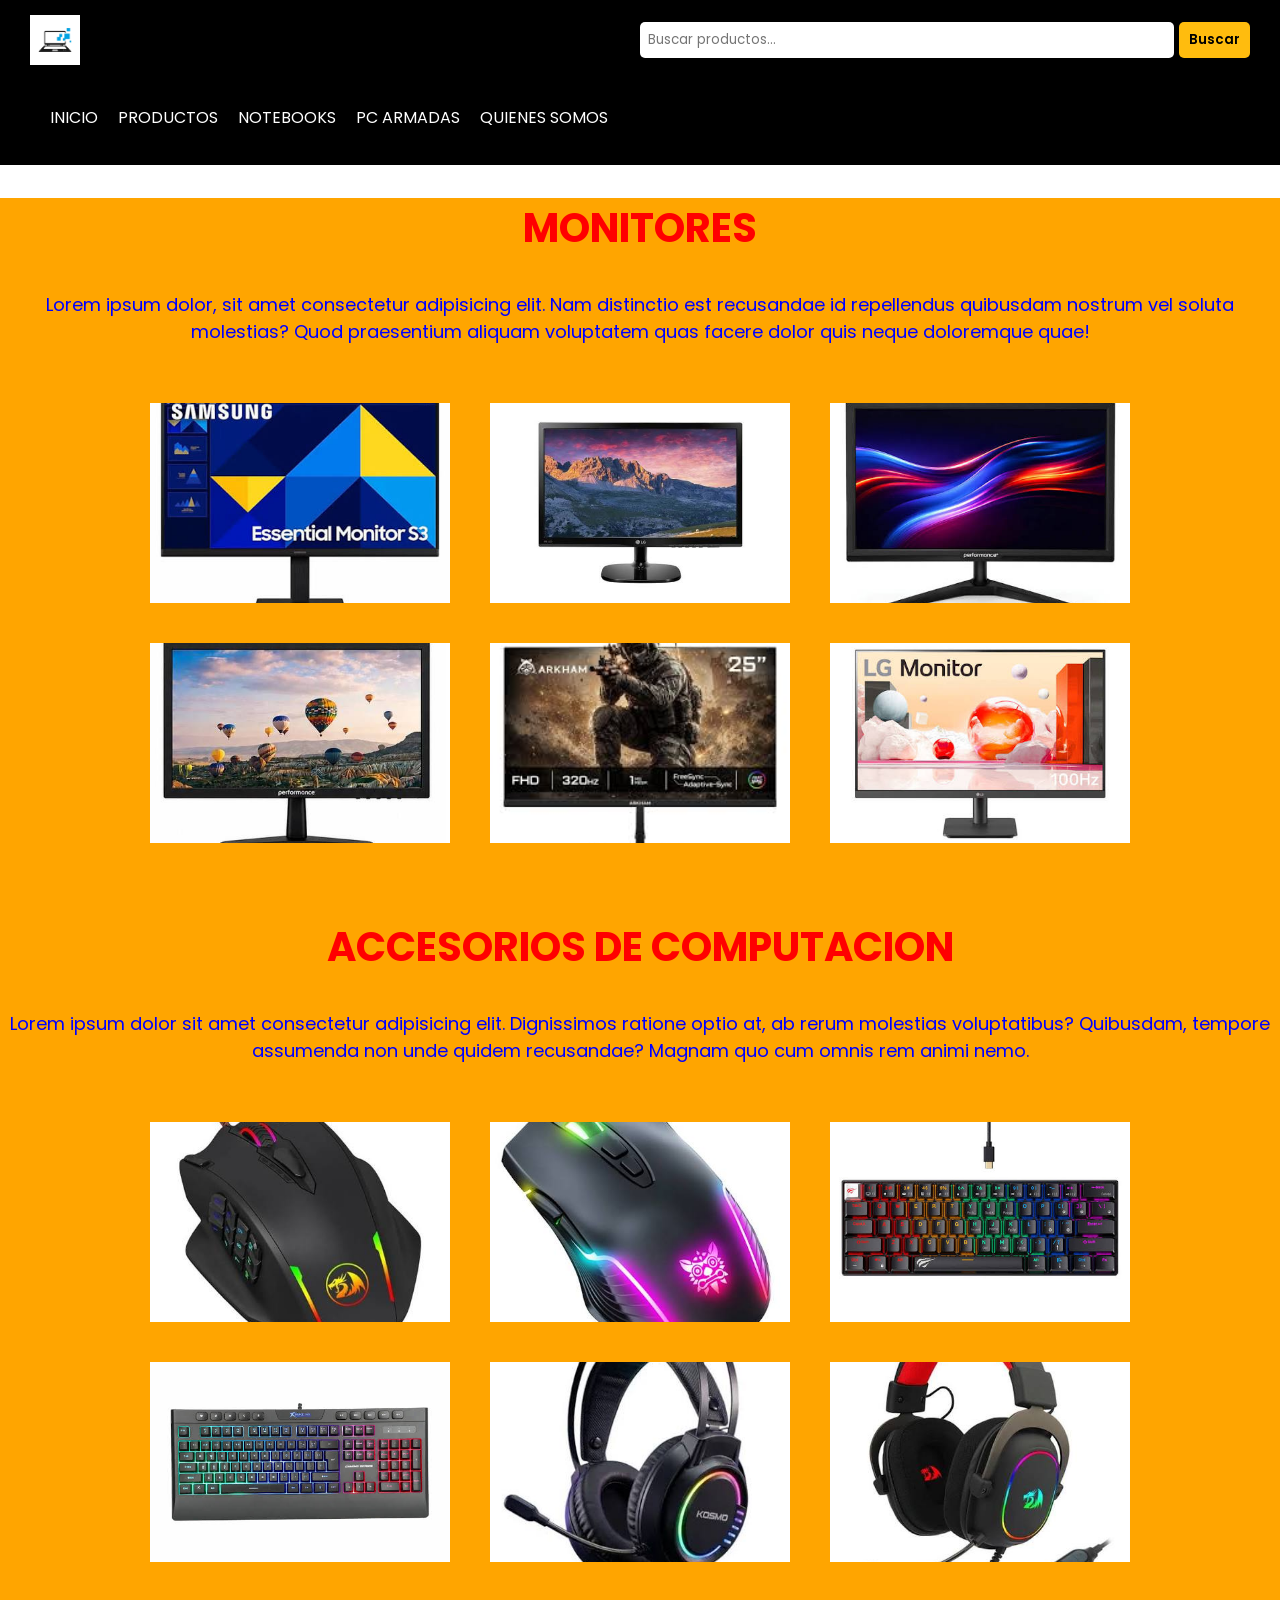
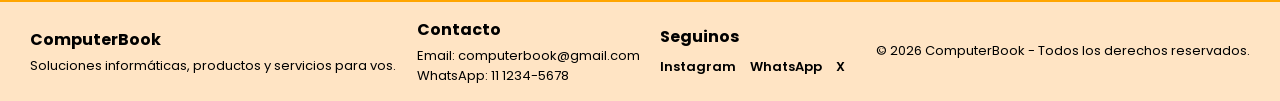
<file: index.html>
<!DOCTYPE html>
<html lang="en">

<head>
    <meta charset="UTF-8">
    <meta name="viewport" content="width=device-width, initial-scale=1.0">
    <title>ComputerBook</title>
    <link rel="stylesheet" href="./css/styles.css">
</head>

<body>

    <header>

        <img class="logo" src="./imagenes/advanced-laptop-technology-logo-vector.jpg" alt="logo">

        <form class="buscador">
            <input type="text" placeholder="Buscar productos...">
            <button type="submit">Buscar</button>
        </form>

        <nav>
            <ul>
                <li>
                    <a href="index.html">INICIO</a>
                </li>

                <li>
                    <a href="./pag/productos.html">PRODUCTOS</a>
                </li>

                <li>
                    <a href="./pag/notebooks.html">NOTEBOOKS</a>
                </li>

                <li>
                    <a href="./pag/pc-armadas.html">PC ARMADAS</a>
                </li>

                <li>
                    <a href="./pag/quienes-somos.html">QUIENES SOMOS</a>
                </li>
            </ul>
        </nav>

    </header>

    <main>

        <h2 class="monitores">MONITORES</h2>

        <p>
            Lorem ipsum dolor, sit amet consectetur adipisicing elit. Nam distinctio est recusandae
            id repellendus quibusdam nostrum vel soluta molestias? Quod praesentium aliquam voluptatem
            quas facere dolor quis neque doloremque quae!
        </p>

        <div class="logos">

            <img src="./imagenes/MONITOR 1.jpg" alt="imagen de monitor">
            <img src="./imagenes/MONITOR 2.jpg" alt="imagen de monitor">
            <img src="./imagenes/MONITOR 3.jpg" alt="imagen de monitor">
            <img src="./imagenes/MONITOR 4.jpg" alt="imagen de monitor">
            <img src="./imagenes/MONITOR 5.jpg" alt="imagen de monitor">
            <img src="./imagenes/MONITOR 6.jpg" alt="imagen de monitor">

        </div>

        <h2 class="accesorios">ACCESORIOS DE COMPUTACION</h2>

        <p>
            Lorem ipsum dolor sit amet consectetur adipisicing elit. Dignissimos ratione optio at,
            ab rerum molestias voluptatibus? Quibusdam, tempore assumenda non unde quidem recusandae?
            Magnam quo cum omnis rem animi nemo.
        </p>

        <div class="logos">

            <img src="./imagenes/MOUSE1.jpg" alt="imagen de mouse">
            <img src="./imagenes/MOUSE 2.jpg" alt="imagen de mouse">
            <img src="./imagenes/TECLADO 1.jpg" alt="imagen de teclado">
            <img src="./imagenes/TECLADO 2.jpg" alt="imagen de teclado">
            <img src="./imagenes/AURICULAR 1.jpg" alt="imagen de auricular">
            <img src="./imagenes/AURICULAR 2+.jpg" alt="imagen de auricular">

        </div>

    </main>

    <footer>

        <section>
            <h2>ComputerBook</h2>
            <p>Soluciones informáticas, productos y servicios para vos.</p>
        </section>

        <section>
            <h3>Contacto</h3>
            <p>Email: computerbook@gmail.com</p>
            <p>WhatsApp: 11 1234-5678</p>
        </section>

        <section>
            <h3>Seguinos</h3>
            <a href="https://www.instagram.com/accounts/login/">Instagram</a>
            <a href="https://web.whatsapp.com/">WhatsApp</a>
            <a href="https://x.com/iniciarsesion?lang=es">X</a>
        </section>

        <p>© 2026 ComputerBook - Todos los derechos reservados.</p>

    </footer>

</body>

</html>
</file>
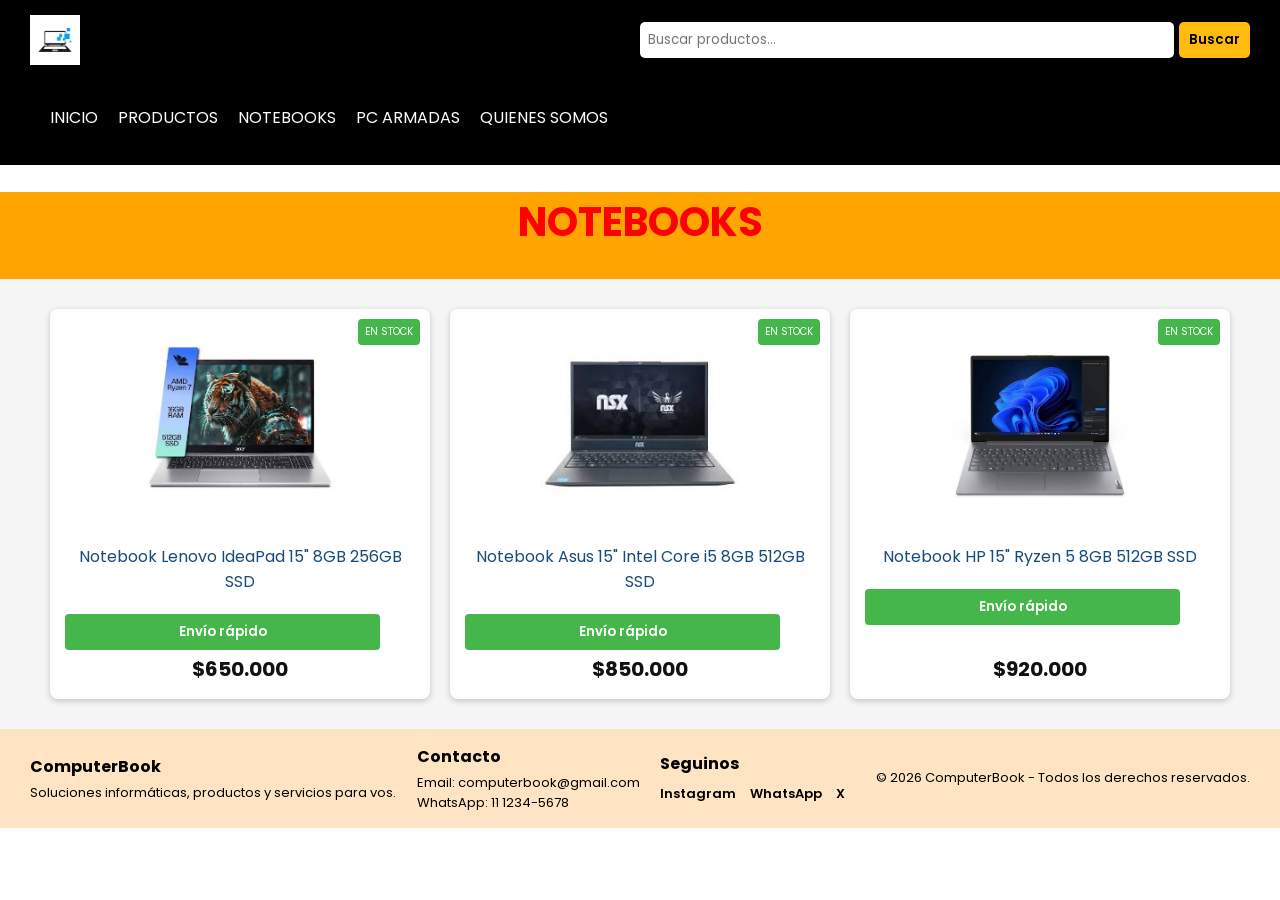
<file: pag/notebooks.html>
<!DOCTYPE html>
<html lang="en">

<head>
    <meta charset="UTF-8">
    <meta name="viewport" content="width=device-width, initial-scale=1.0">
    <title>contactos</title>
    <link rel="stylesheet" href="../css/styles.css">
</head>

<body>

    <header>

        <img class="logo" src="../imagenes/advanced-laptop-technology-logo-vector.jpg" alt="logo">

        <form class="buscador">
            <input type="text" placeholder="Buscar productos...">
            <button type="submit">Buscar</button>
        </form>

        <nav>
            <ul>
                <li>
                    <a href="../index.html">INICIO</a>
                </li>

                <li>
                    <a href="./productos.html">PRODUCTOS</a>
                </li>

                <li>
                    <a href="./notebooks.html">NOTEBOOKS</a>
                </li>

                <li>
                    <a href="./pc-armadas.html">PC ARMADAS</a>
                </li>

                <li>
                    <a href="./quienes-somos.html">QUIENES SOMOS</a>
                </li>
            </ul>
        </nav>

    </header>

    <main>

        <h1 class="titulo_productos">NOTEBOOKS</h1>

        <section class="productos">

            <div class="producto">

                <span class="stock">EN STOCK</span>

                <img src="../imagenes/notebooks 1.jpg" alt="Notebook Lenovo">

                <h2>Notebook Lenovo IdeaPad 15" 8GB 256GB SSD</h2>

                <a href="https://web.whatsapp.com/">
                    <button class="envio">Envío rápido</button>
                </a>

                <p class="precio">$650.000</p>

            </div>

            <div class="producto">

                <span class="stock">EN STOCK</span>

                <img src="../imagenes/notebooks2.jpg" alt="Notebook Asus">

                <h2>Notebook Asus 15" Intel Core i5 8GB 512GB SSD</h2>

                <a href="https://web.whatsapp.com/">
                    <button class="envio">Envío rápido</button>
                </a>

                <p class="precio">$850.000</p>

            </div>

            <div class="producto">

                <span class="stock">EN STOCK</span>

                <img src="../imagenes/notebooks3.jpg" alt="Notebook HP">

                <h2>Notebook HP 15" Ryzen 5 8GB 512GB SSD</h2>

                <a href="https://web.whatsapp.com/">
                    <button class="envio">Envío rápido</button>
                </a>

                <p class="precio">$920.000</p>

            </div>

        </section>

    </main>

    <footer>

        <section>
            <h2>ComputerBook</h2>
            <p>Soluciones informáticas, productos y servicios para vos.</p>
        </section>

        <section>
            <h3>Contacto</h3>
            <p>Email: computerbook@gmail.com</p>
            <p>WhatsApp: 11 1234-5678</p>
        </section>

        <section>
            <h3>Seguinos</h3>
            <a href="https://www.instagram.com/accounts/login/">Instagram</a>
            <a href="https://web.whatsapp.com/">WhatsApp</a>
            <a href="https://x.com/iniciarsesion?lang=es">X</a>
        </section>

        <p>© 2026 ComputerBook - Todos los derechos reservados.</p>

    </footer>

</body>

</html>
</file>
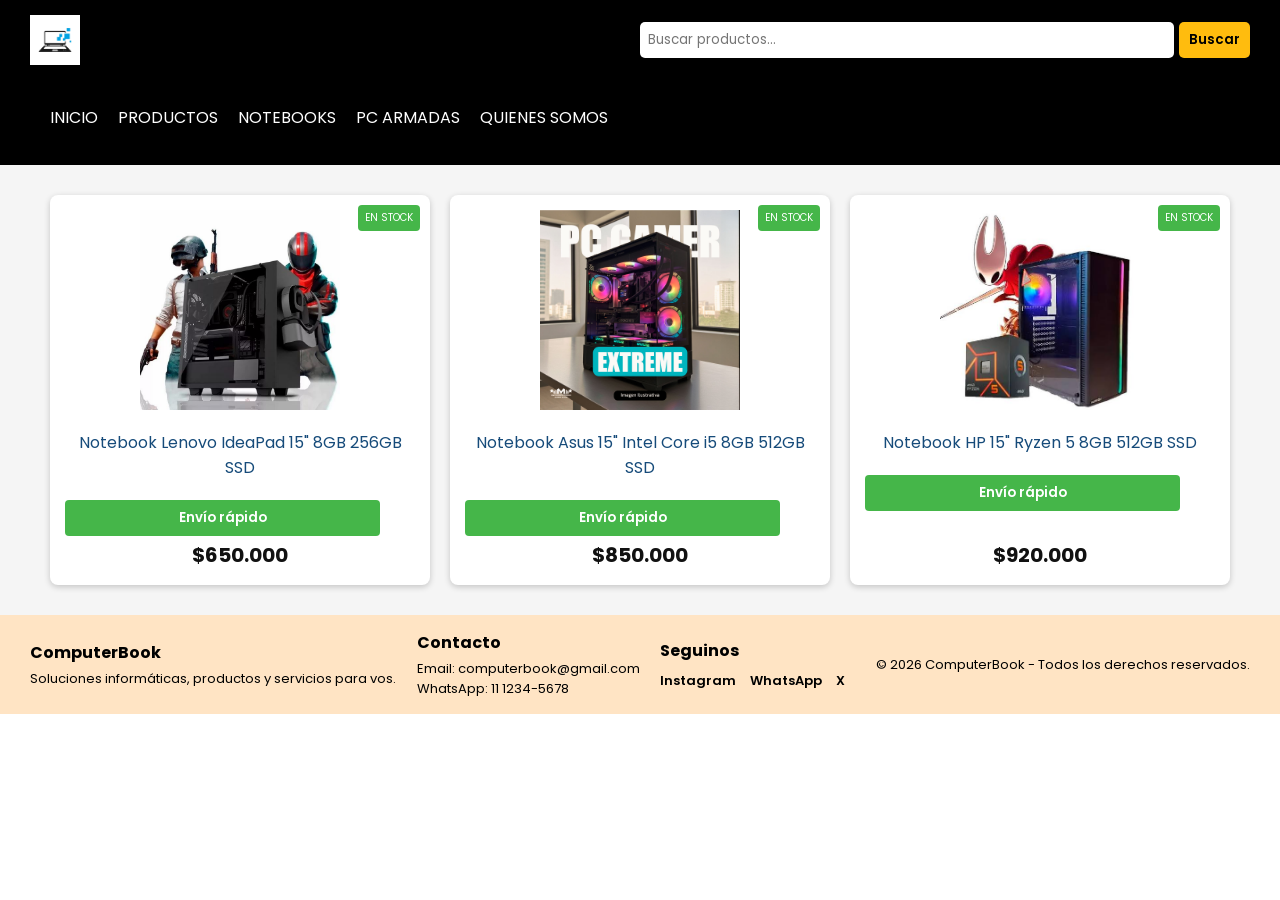
<file: pag/pc-armadas.html>
<!DOCTYPE html>
<html lang="en">

<head>
    <meta charset="UTF-8">
    <meta name="viewport" content="width=device-width, initial-scale=1.0">
    <title>nosotros</title>
    <link rel="stylesheet" href="../css/styles.css">
</head>

<body>

    <header>

        <img class="logo" src="../imagenes/advanced-laptop-technology-logo-vector.jpg" alt="logo">

        <form class="buscador">
            <input type="text" placeholder="Buscar productos...">
            <button type="submit">Buscar</button>
        </form>

        <nav>
            <ul>
                <li>
                    <a href="../index.html">INICIO</a>
                </li>

                <li>
                    <a href="./productos.html">PRODUCTOS</a>
                </li>

                <li>
                    <a href="./notebooks.html">NOTEBOOKS</a>
                </li>

                <li>
                    <a href="./pc-armadas.html">PC ARMADAS</a>
                </li>

                <li>
                    <a href="./quienes-somos.html">QUIENES SOMOS</a>
                </li>
            </ul>
        </nav>

    </header>

    <main>

        <section class="productos">

            <div class="producto">

                <span class="stock">EN STOCK</span>

                <img src="../imagenes/pc1.jpg" alt="Notebook Lenovo">

                <h2>Notebook Lenovo IdeaPad 15" 8GB 256GB SSD</h2>

                <a href="https://web.whatsapp.com/">
                    <button class="envio">Envío rápido</button>
                </a>

                <p class="precio">$650.000</p>

            </div>

            <div class="producto">

                <span class="stock">EN STOCK</span>

                <img src="../imagenes/pc2.jpg" alt="Notebook Asus">

                <h2>Notebook Asus 15" Intel Core i5 8GB 512GB SSD</h2>

                <a href="https://web.whatsapp.com/">
                    <button class="envio">Envío rápido</button>
                </a>

                <p class="precio">$850.000</p>

            </div>

            <div class="producto">

                <span class="stock">EN STOCK</span>

                <img src="../imagenes/pc3.jpg" alt="Notebook HP">

                <h2>Notebook HP 15" Ryzen 5 8GB 512GB SSD</h2>

                <a href="https://web.whatsapp.com/">
                    <button class="envio">Envío rápido</button>
                </a>

                <p class="precio">$920.000</p>

            </div>

        </section>

    </main>

    <footer>

        <section>
            <h2>ComputerBook</h2>
            <p>Soluciones informáticas, productos y servicios para vos.</p>
        </section>

        <section>
            <h3>Contacto</h3>
            <p>Email: computerbook@gmail.com</p>
            <p>WhatsApp: 11 1234-5678</p>
        </section>

        <section>
            <h3>Seguinos</h3>
            <a href="https://www.instagram.com/accounts/login/">Instagram</a>
            <a href="https://web.whatsapp.com/">WhatsApp</a>
            <a href="https://x.com/iniciarsesion?lang=es">X</a>
        </section>

        <p>© 2026 ComputerBook - Todos los derechos reservados.</p>

    </footer>

</body>

</html>
</file>
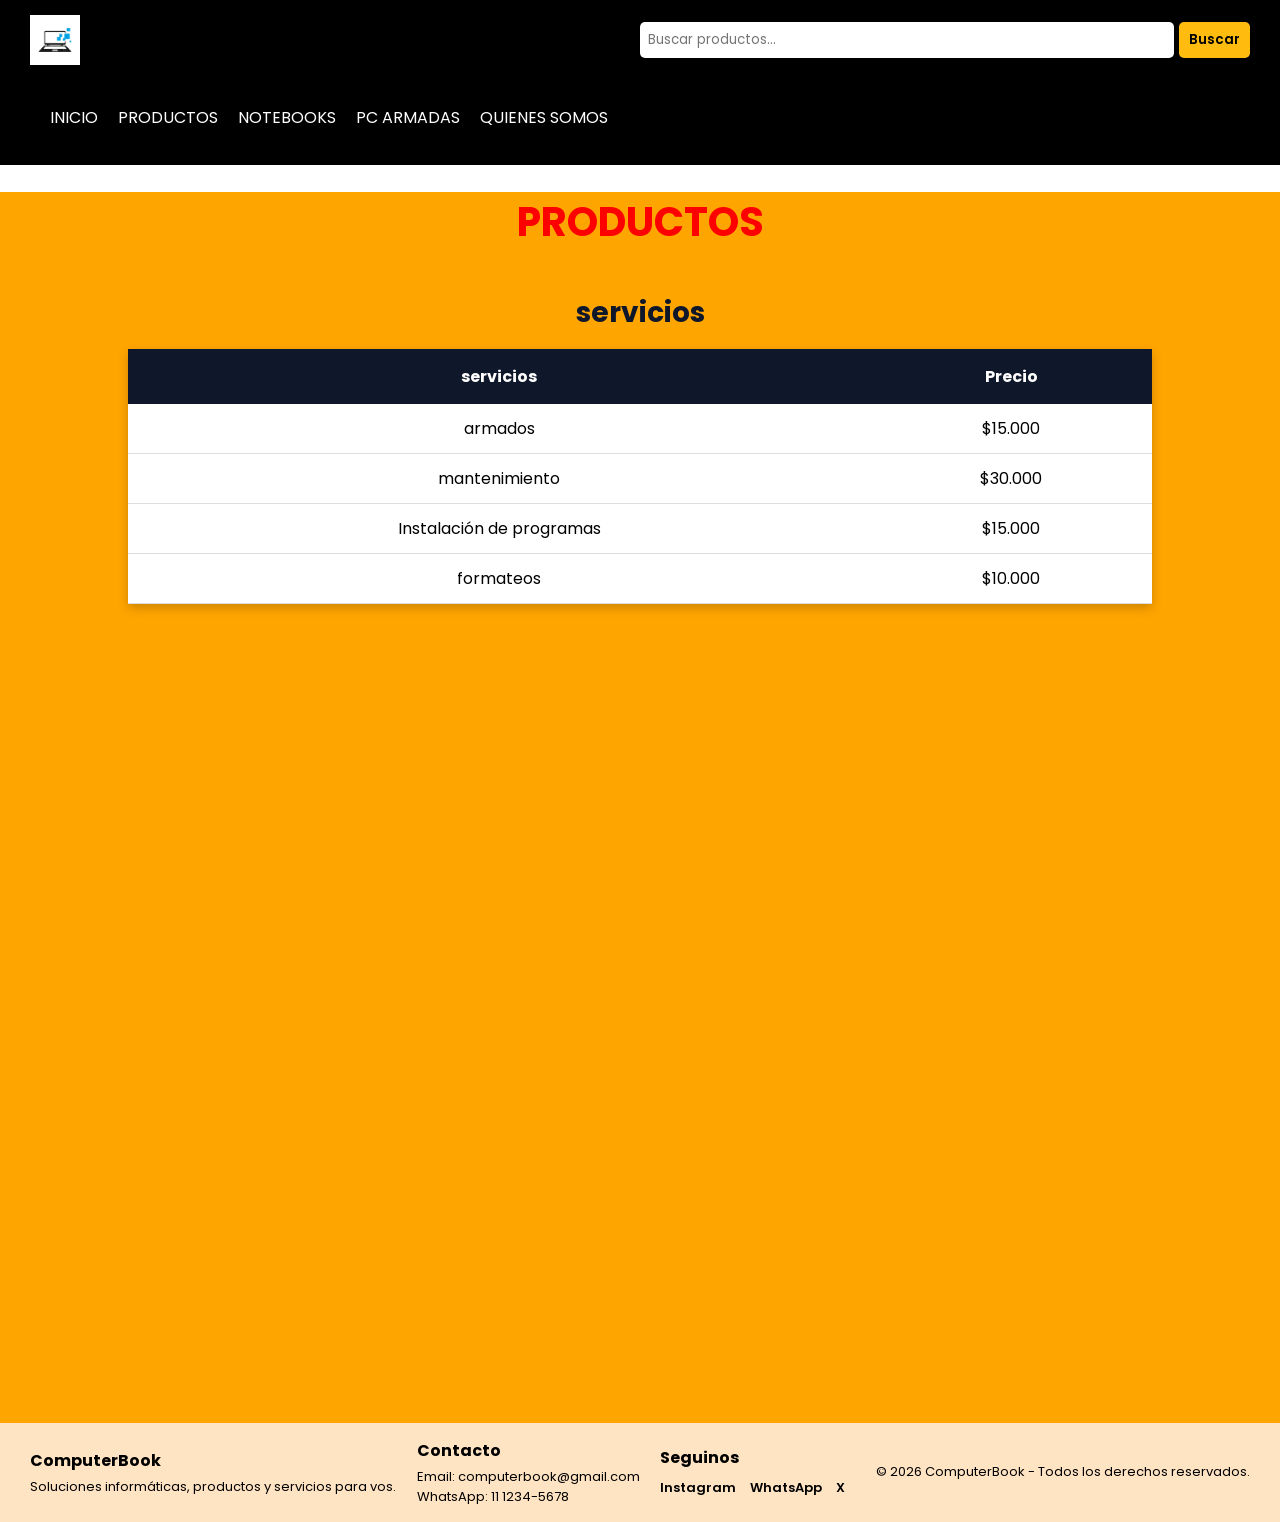
<file: pag/productos.html>
<!DOCTYPE html>
<html lang="en">

<head>
    <meta charset="UTF-8">
    <meta name="viewport" content="width=device-width, initial-scale=1.0">
    <title>consultas</title>
    <link rel="stylesheet" href="../css/styles.css">
</head>

<body>

    <header>

        <img class="logo" src="../imagenes/advanced-laptop-technology-logo-vector.jpg" alt="logo">

        <form class="buscador">
            <input type="text" placeholder="Buscar productos...">
            <button type="submit">Buscar</button>
        </form>

        <nav>
            <ul>
                <li>
                    <a href="../index.html">INICIO</a>
                </li>

                <li>
                    <a href="./productos.html">PRODUCTOS</a>
                </li>

                <li>
                    <a href="./notebooks.html">NOTEBOOKS</a>
                </li>

                <li>
                    <a href="./pc-armadas.html">PC ARMADAS</a>
                </li>

                <li>
                    <a href="./quienes-somos.html">QUIENES SOMOS</a>
                </li>
            </ul>
        </nav>

    </header>

    <main>

        <h1 class="titulo_productos">PRODUCTOS</h1>

        <table>

            <caption>servicios</caption>

            <thead>
                <tr>
                    <th>servicios</th>
                    <th>Precio</th>
                </tr>
            </thead>

            <tbody>

                <tr>
                    <td>armados</td>
                    <td>$15.000</td>
                </tr>

                <tr>
                    <td>mantenimiento</td>
                    <td>$30.000</td>
                </tr>

                <tr>
                    <td>Instalación de programas</td>
                    <td>$15.000</td>
                </tr>

                <tr>
                    <td>formateos</td>
                    <td>$10.000</td>
                </tr>

            </tbody>

        </table>

        <section>

            <iframe
                width="560"
                height="315"
                src="https://www.youtube.com/embed/fdYP9mQYMWw?si=63ViD_poF-BO9G3o"
                title="YouTube video player"
                frameborder="0"
                allow="accelerometer; autoplay; clipboard-write; encrypted-media; gyroscope; picture-in-picture; web-share"
                referrerpolicy="strict-origin-when-cross-origin"
                allowfullscreen>
            </iframe>

        </section>

        <iframe
            src="https://www.google.com/maps/embed?pb=!1m18!1m12!1m3!1d13134.02607098878!2d-58.455029926825226!3d-34.61663815806496!2m3!1f0!2f0!3f0!3m2!1i1024!2i768!4f13.1!3m3!1m2!1s0x95bcca3c4529e413%3A0x6d60dd909b07d4c!2sEstadio%20Arquitecto%20Ricardo%20Etcheverri!5e0!3m2!1ses-419!2sar!4v1790638895428!5m2!1ses-419!2sar"
            width="600"
            height="450"
            style="border:0;"
            allowfullscreen=""
            loading="lazy"
            referrerpolicy="strict-origin-when-cross-origin">
        </iframe>

    </main>

    <footer>

        <section>
            <h2>ComputerBook</h2>
            <p>Soluciones informáticas, productos y servicios para vos.</p>
        </section>

        <section>
            <h3>Contacto</h3>
            <p>Email: computerbook@gmail.com</p>
            <p>WhatsApp: 11 1234-5678</p>
        </section>

        <section>
            <h3>Seguinos</h3>
            <a href="https://www.instagram.com/accounts/login/">Instagram</a>
            <a href="https://web.whatsapp.com/">WhatsApp</a>
            <a href="https://x.com/iniciarsesion?lang=es">X</a>
        </section>

        <p>© 2026 ComputerBook - Todos los derechos reservados.</p>

    </footer>

</body>

</html>
</file>
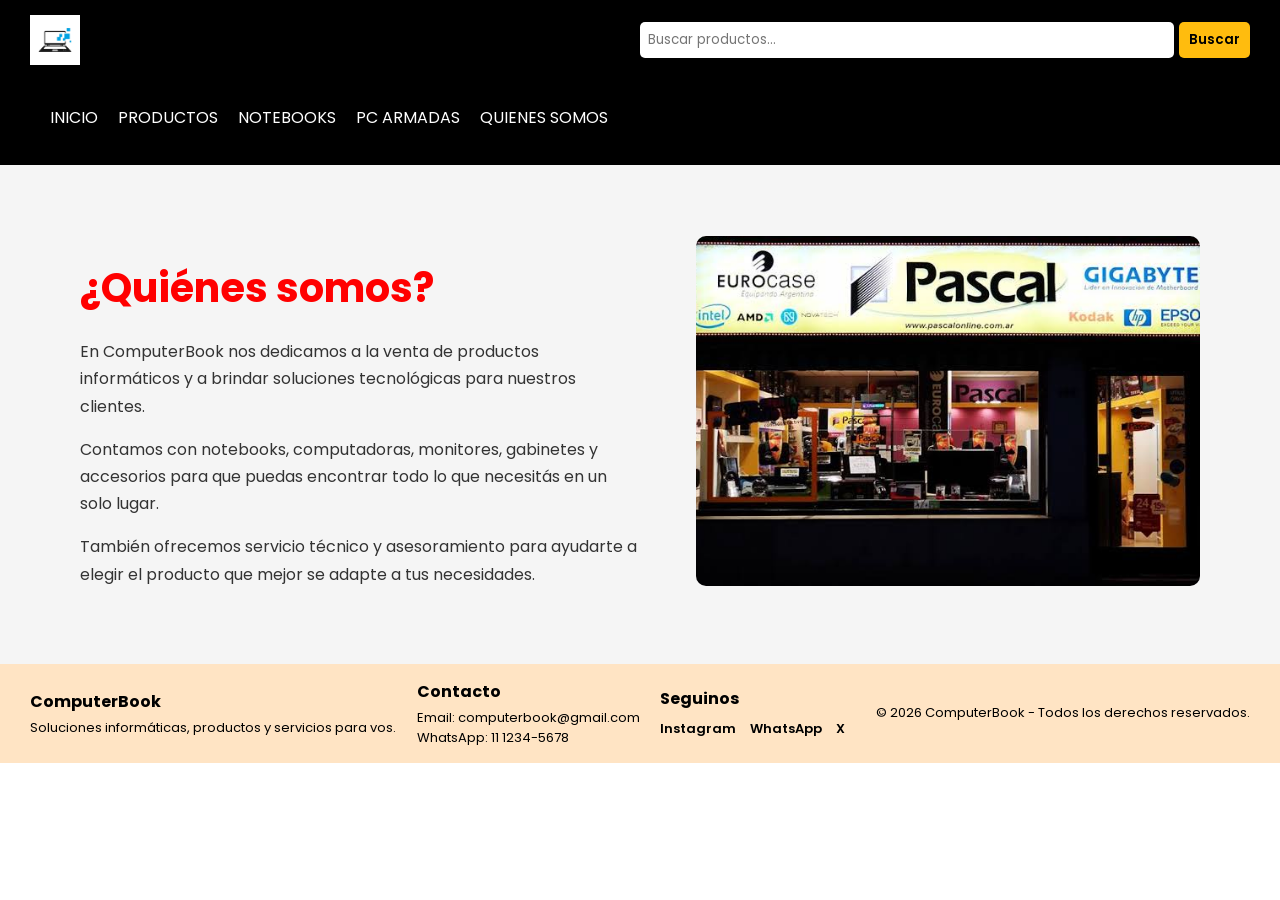
<file: pag/quienes-somos.html>
<!DOCTYPE html>
<html lang="en">

<head>
    <meta charset="UTF-8">
    <meta name="viewport" content="width=device-width, initial-scale=1.0">
    <title>productos</title>
    <link rel="stylesheet" href="../css/styles.css">
</head>

<body>

    <header>

        <img class="logo" src="../imagenes/advanced-laptop-technology-logo-vector.jpg" alt="logo">

        <form class="buscador">
            <input type="text" placeholder="Buscar productos...">
            <button type="submit">Buscar</button>
        </form>

        <nav>
            <ul>
                <li>
                    <a href="../index.html">INICIO</a>
                </li>

                <li>
                    <a href="./productos.html">PRODUCTOS</a>
                </li>

                <li>
                    <a href="./notebooks.html">NOTEBOOKS</a>
                </li>

                <li>
                    <a href="./pc-armadas.html">PC ARMADAS</a>
                </li>

                <li>
                    <a href="./quienes-somos.html">QUIENES SOMOS</a>
                </li>
            </ul>
        </nav>

    </header>

    <main>

        <section class="quienes_somos">

            <div class="texto_nosotros">

                <h1>¿Quiénes somos?</h1>

                <p>
                    En ComputerBook nos dedicamos a la venta de productos
                    informáticos y a brindar soluciones tecnológicas para
                    nuestros clientes.
                </p>

                <p>
                    Contamos con notebooks, computadoras, monitores, gabinetes
                    y accesorios para que puedas encontrar todo lo que
                    necesitás en un solo lugar.
                </p>

                <p>
                    También ofrecemos servicio técnico y asesoramiento para
                    ayudarte a elegir el producto que mejor se adapte a tus
                    necesidades.
                </p>

            </div>

            <div class="imagen_nosotros">

                <img src="../imagenes/local.jpg" alt="ComputerBook">

            </div>

        </section>

    </main>

    <footer>

        <section>
            <h2>ComputerBook</h2>
            <p>Soluciones informáticas, productos y servicios para vos.</p>
        </section>

        <section>
            <h3>Contacto</h3>
            <p>Email: computerbook@gmail.com</p>
            <p>WhatsApp: 11 1234-5678</p>
        </section>

        <section>
            <h3>Seguinos</h3>
            <a href="https://www.instagram.com/accounts/login/">Instagram</a>
            <a href="https://web.whatsapp.com/">WhatsApp</a>
            <a href="https://x.com/iniciarsesion?lang=es">X</a>
        </section>

        <p>© 2026 ComputerBook - Todos los derechos reservados.</p>

    </footer>

</body>

</html>
</file>
<file: css/styles.css>
@import url('https://fonts.googleapis.com/css2?family=Poppins:wght@400;600;700&display=swap');

html,
body {
    margin: 0;
    padding: 0;
    width: 100%;
}

body {
    font-family: 'Poppins', sans-serif;
    overflow-x: hidden;
}

/* Header */

header {
    display: flex;
    justify-content: space-between;
    align-items: center;
    padding: 15px 30px;
    background-color: #000000;
    box-sizing: border-box;
    gap: 20px;
    flex-wrap: wrap;
}

.logo {
    height: 50px;
}

.buscador {
    display: flex;
    align-items: center;
    gap: 5px;
    width: 50%;
}

.buscador input {
    padding: 8px;
    border: none;
    border-radius: 5px;
    outline: none;
    font-family: 'Poppins', sans-serif;
    width: 100%;
    box-sizing: border-box;
}

.buscador button {
    padding: 8px 10px;
    border: none;
    border-radius: 5px;
    background-color: #ffbc0e;
    color: #000;
    font-family: 'Poppins', sans-serif;
    font-weight: 600;
    cursor: pointer;
}

.buscador button:hover {
    background-color: #dc2626;
    color: white;
}

/* Navegación */

nav ul {
    display: flex;
    justify-content: center;
    gap: 20px;
    list-style: none;
    padding: 20px;
    margin: 0;
}

li {
    margin: 0;
}

a {
    color: white;
    text-decoration: none;
}

/* Footer */

footer {
    background-color: #FFE4C4;
    display: flex;
    justify-content: space-between;
    align-items: center;
    padding: 15px 30px;
    gap: 20px;
    flex-wrap: nowrap;
}

footer section {
    margin: 0;
    text-align: left;
}

footer h2,
footer h3 {
    font-size: 16px;
    margin: 0 0 4px 0;
    color: #000;
}

footer p {
    color: #000;
    font-size: 13px;
    margin: 0;
    text-align: left;
}

footer a {
    color: #000000;
    text-decoration: none;
    margin-right: 10px;
    font-weight: 600;
    font-size: 13px;
}

footer a:hover {
    text-decoration: underline;
}

/* Main */

main {
    background-color: orange;
    min-height: 50vh;
}

.monitores {
    text-align: center;
    color: #FF0000;
    font-size: 40px;
}

.accesorios {
    text-align: center;
    color: #FF0000;
    font-size: 40px;
}

p {
    text-align: center;
    color: #0000FF;
    font-size: 18px;
}

.logos {
    display: flex;
    justify-content: center;
    align-items: center;
    gap: 40px;
    padding: 40px;
    flex-wrap: wrap;
}

.logos img {
    width: 300px;
    height: 200px;
    object-fit: cover;
}

/* Página de consultas */

table {
    width: 80%;
    margin: 40px auto;
    border-collapse: collapse;
    background-color: white;
    box-shadow: 0 4px 10px rgba(0, 0, 0, 0.2);
}

caption {
    font-size: 28px;
    font-weight: 700;
    margin-bottom: 15px;
    color: #0F172A;
}

th {
    background-color: #0F172A;
    color: white;
    padding: 15px;
    text-align: center;
}

td {
    padding: 12px;
    text-align: center;
    border-bottom: 1px solid #ddd;
}

tbody tr:hover {
    background-color: #f1f5f9;
}

/* Productos */

.titulo_productos {
    text-align: center;
    color: #FF0000;
    font-size: 40px;
}

/* Notebooks */

.productos {
    display: grid;
    grid-template-columns: repeat(3, 1fr);
    gap: 20px;
    padding: 30px 50px;
    background-color: #f5f5f5;
}

.producto {
    position: relative;
    background-color: white;
    border-radius: 8px;
    padding: 15px;
    min-width: 0;
    min-height: 390px;
    box-shadow: 0 2px 6px rgba(0, 0, 0, 0.2);
    display: flex;
    flex-direction: column;
    box-sizing: border-box;
}

.producto img {
    width: 100%;
    height: 200px;
    object-fit: contain;
    margin-bottom: 10px;
}

.stock {
    position: absolute;
    top: 10px;
    right: 10px;
    background-color: #45b649;
    color: white;
    font-size: 10px;
    padding: 5px 7px;
    border-radius: 4px;
}

.producto h2 {
    color: #164b7a;
    font-size: 16px;
    font-weight: 400;
    text-align: center;
    margin: 10px 0;
}

.envio {
    width: 90%;
    margin: 10px auto 0;
    padding: 8px;
    background-color: #45b649;
    color: white;
    border: none;
    border-radius: 4px;
    font-family: 'Poppins', sans-serif;
    font-weight: 600;
    cursor: pointer;
}

.producto .precio {
    color: #111;
    font-size: 20px;
    font-weight: 700;
    text-align: center;
    margin-top: auto;
    margin-bottom: 0;
}

/* Quiénes somos */

.quienes_somos {
    display: flex;
    align-items: center;
    justify-content: space-between;
    gap: 50px;
    padding: 60px 80px;
    background-color: #f5f5f5;
}

.texto_nosotros {
    width: 50%;
}

.texto_nosotros h1 {
    color: #ff0000;
    font-size: 40px;
    margin-bottom: 20px;
}

.texto_nosotros p {
    color: #333;
    font-size: 16px;
    line-height: 1.7;
    text-align: left;
}

.imagen_nosotros {
    width: 45%;
}

.imagen_nosotros img {
    width: 100%;
    height: 350px;
    object-fit: cover;
    border-radius: 10px;
}
</file>
